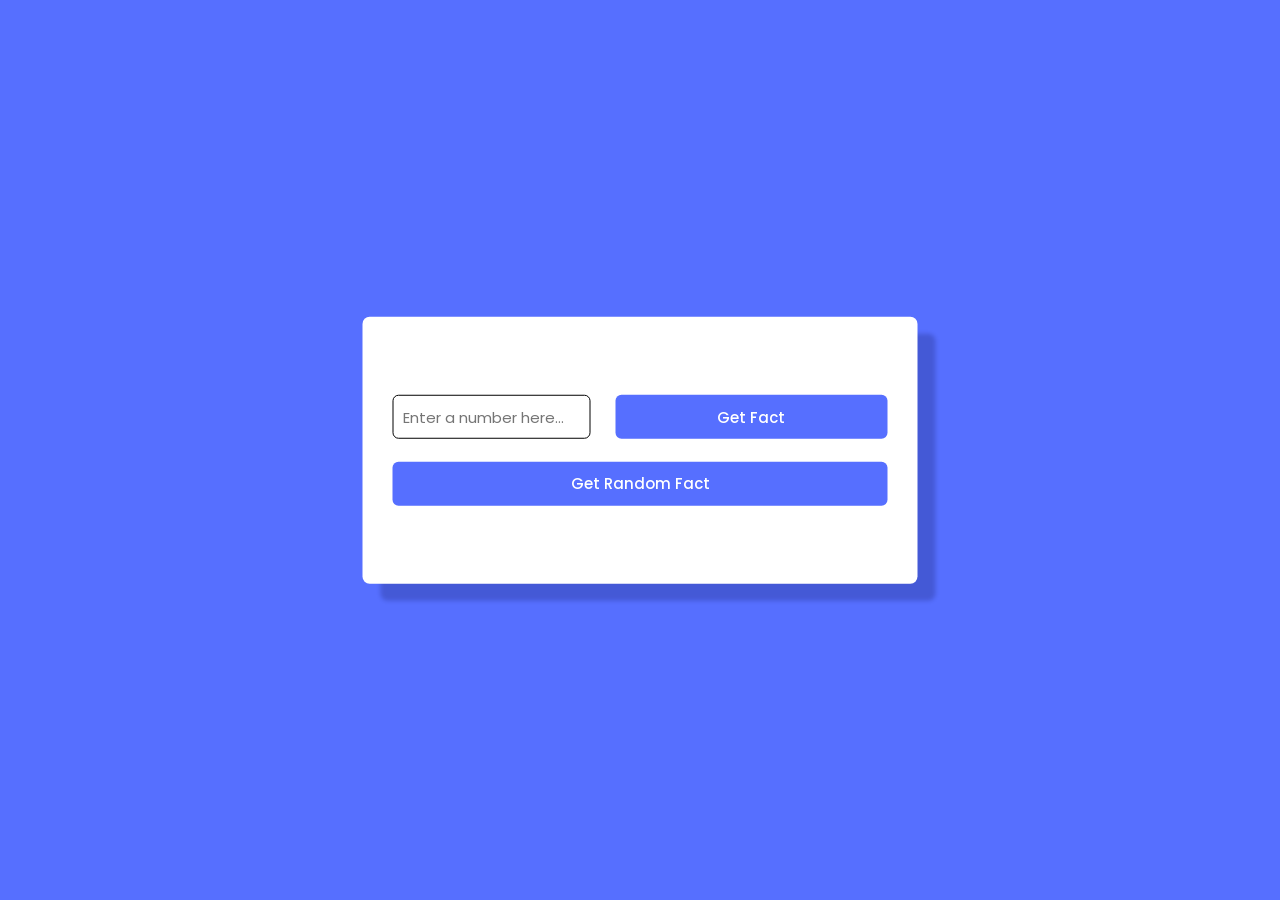
<file: curiositiesNumber/index.html>
<!DOCTYPE html>
<html lang="en">
<head>
    <meta charset="UTF-8">
    <meta name="viewport" content="width=device-width, initial-scale=1.0">
    <title>Curiositi Number</title>
    <link rel="stylesheet" href="style.css">
</head>
<body>
    <div class="container">
        <div class="search-content">
            <input type="number" id="num" placeholder="Enter a number here...">
            <button id="getFactBtn">Get Fact</button>
        </div>
        <button id="ran-ract-btn">Get Random Fact</button>
        <div class="fact"></div>
    </div>

    <script src="script.js"></script>
</body>
</html>
</file>
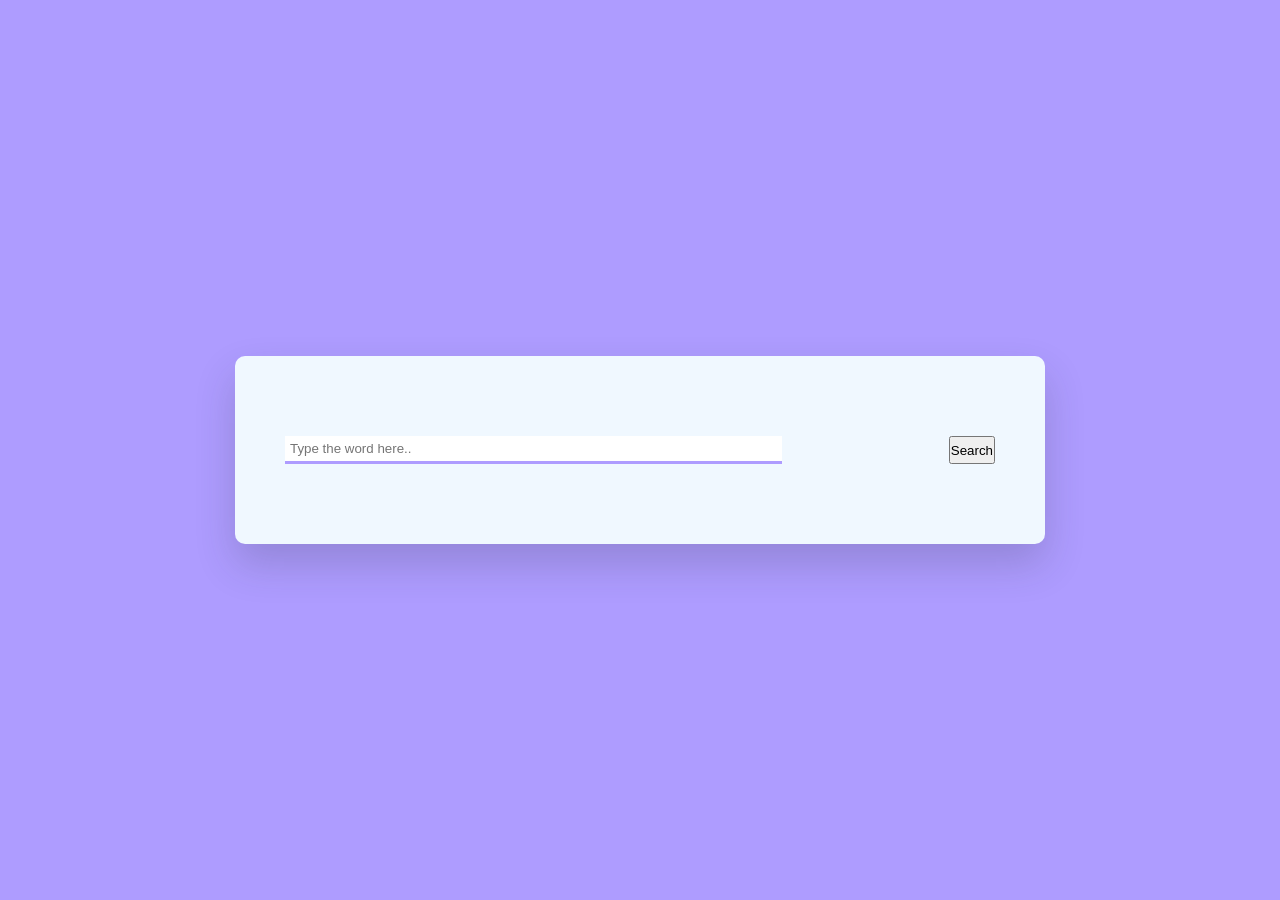
<file: dictionaryApp/index.html>
<!DOCTYPE html>
<html lang="en">
<head>
    <meta charset="UTF-8">
    <meta name="viewport" content="width=device-width, initial-scale=1.0">
    <link rel="stylesheet" href="style.css">
    <link rel="stylesheet" href="https://cdnjs.cloudflare.com/ajax/libs/font-awesome/6.5.2/css/all.min.css">
    <title>Dictionary App</title>
</head>
<body>
    <audio src="" id="sound"></audio>
    <div class="container">
        <div class="search-box">
            <input 
                type="text" 
                placeholder="Type the word here.." 
                id="inp-word" 

                />
            <button id="search-btn">Search</button>
        </div>
        <div class="result" id="result">
    </div>









    <script src="script.js"></script>
</body>
</html>
</file>
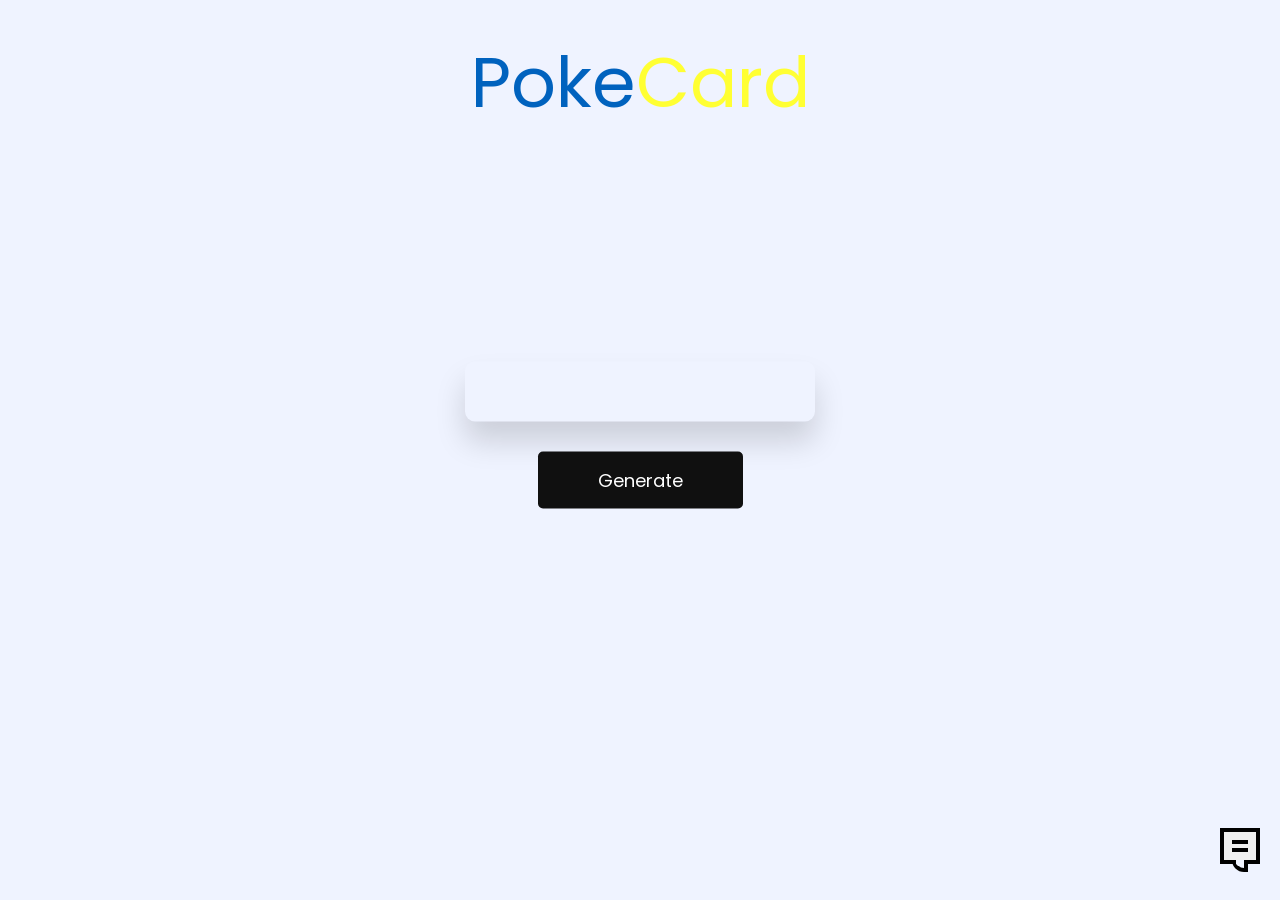
<file: pokemonCardGen/index.html>
<!DOCTYPE html>
<html lang="en">
<head>
    <meta charset="UTF-8">
    <meta name="viewport" content="width=device-width, initial-scale=1.0">
    <title>Pokemon Card Generate</title>
    <link rel="stylesheet" href="style.css">
</head>
<body>
    <div class="title-project">
        <div class="title">
            <span class="pokeTitle">Poke</span><span class="cardTitle">Card</span>
        </div>
    </div>
    <div class="container">
        <div id="card">

        </div>
        <button id="btn">Generate</button>
    </div>

    <div onclick="openModal()" class="info-button">
        <button id="info-btn" class="info-btn"></button>
    </div>

    <div class="modal-panel" id="modal-panel">
        <div class="modal">
            <button class="closeModal" id="close">X</button>
            <h2>About PokeCard App</h2>
            <p>To build this project i'm using the basic FrontEnd stack like: HTML5,Css3 and JavaScript ,i also  using the public<a href="https://pokeapi.co/" target="_blank"> PokeAPI</a> that provides me a RESTful API interface to highly detailed objects</p>
            
        </div>
    </div>

    <script src="script.js"></script>
</body>
</html>
</file>
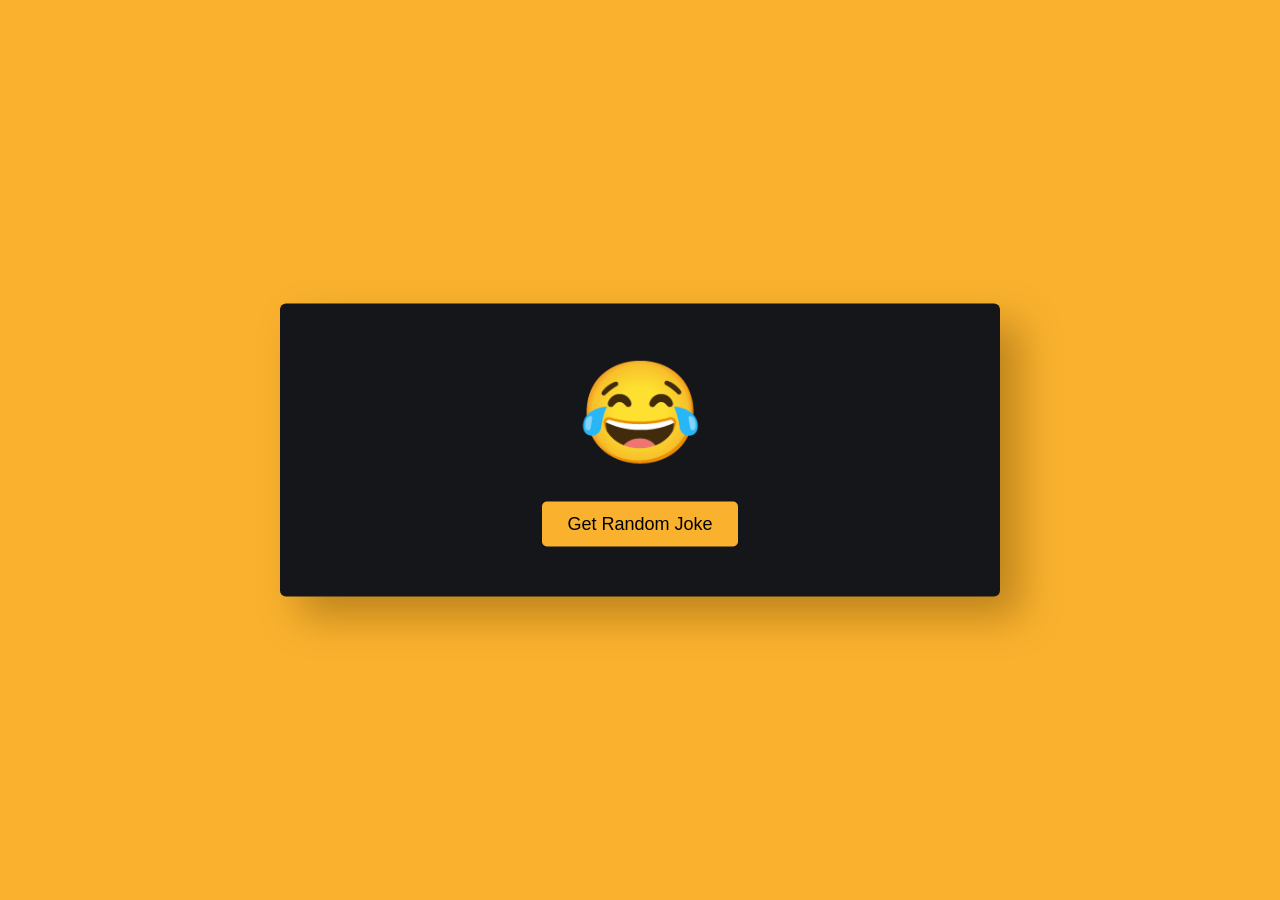
<file: randomJoke/index.html>
<!DOCTYPE html>
<html lang="en">
<head>
    <meta charset="UTF-8">
    <meta name="viewport" content="width=device-width, initial-scale=1.0">
    <title>Random Joke</title>
    <link rel="stylesheet" href="style.css">
</head>
<body>
    <div class="wrapper">
        <span>&#128514</span>
        <p id="joke">
            
        </p>
        <button id="btn">Get Random Joke</button>
    </div>





    <script src="script.js"></script>
</body>
</html>
</file>
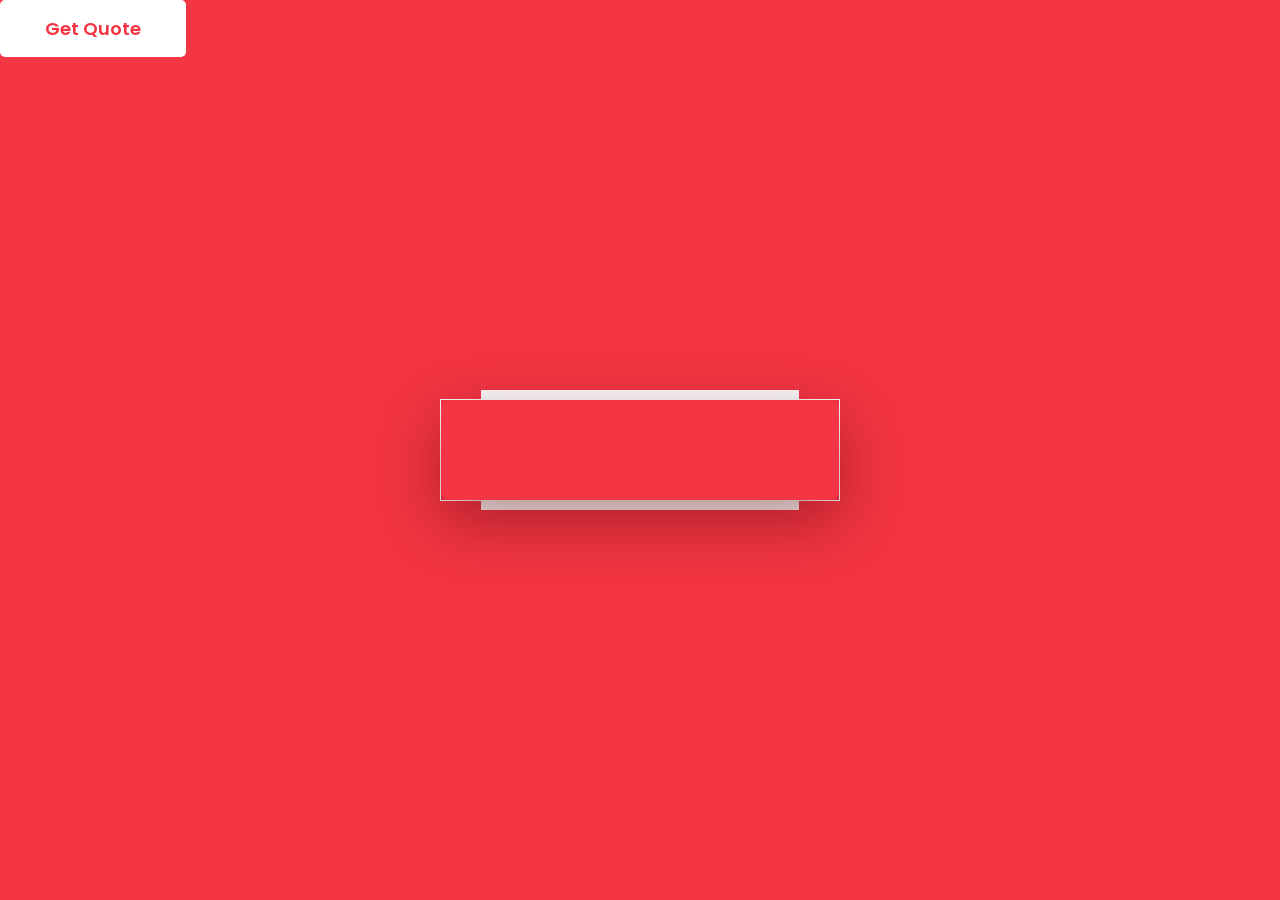
<file: randomQuoteGen/index.html>
<!DOCTYPE html>
<html lang="en">
<head>
    <meta charset="UTF-8">
    <meta name="viewport" content="width=device-width, initial-scale=1.0">
    <title>Random Quote App</title>
    <link rel="stylesheet" href="style.css">
</head>
<body>
    <div class="wrapper">
        <div class="container" id="container">        
        </div>
    </div>

    <button id="btn">Get Quote</button>



    <script src="script.js"></script>
</body>
</html>
</file>
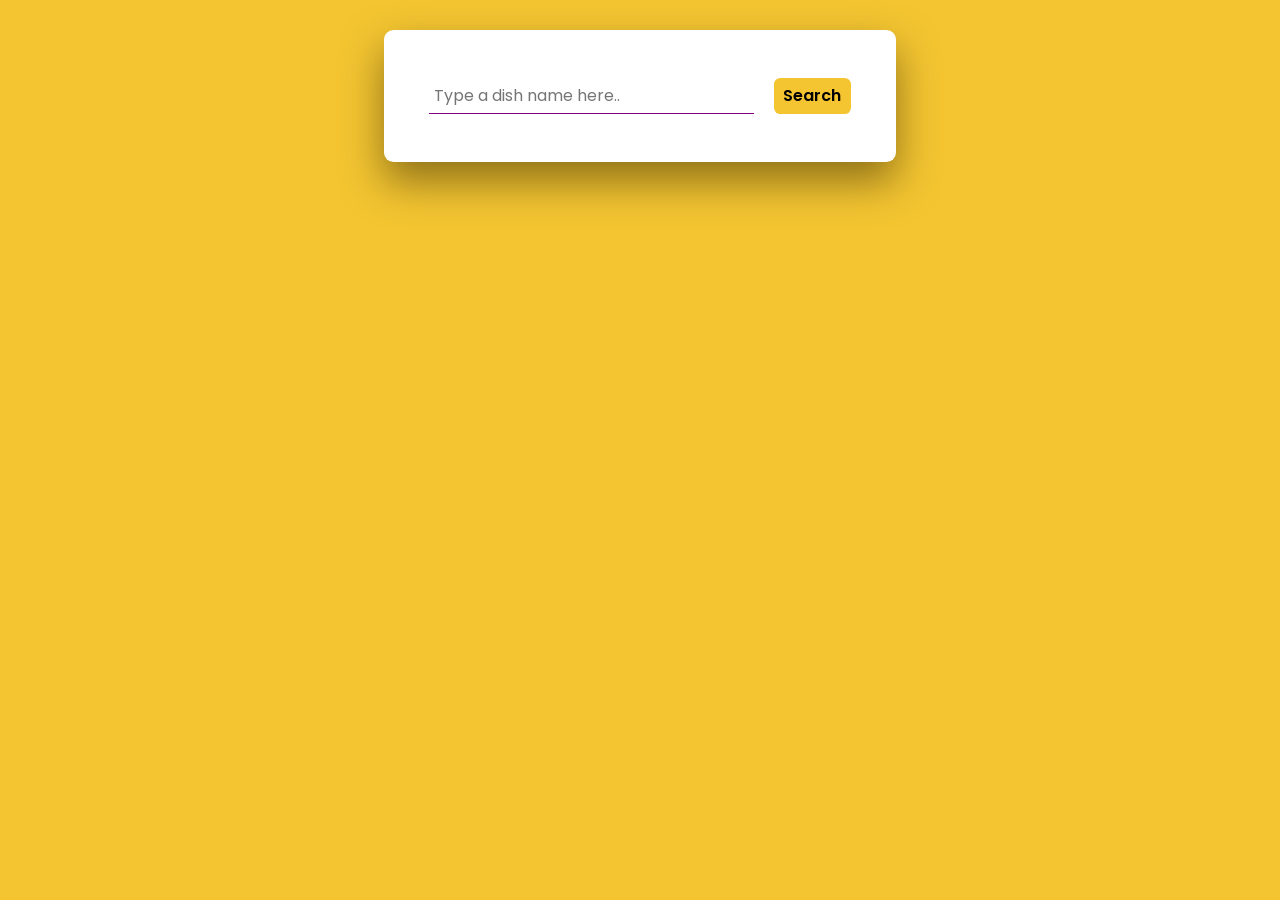
<file: recipeApp/index.html>
<!DOCTYPE html>
<html lang="en">
<head>
    <meta charset="UTF-8">
    <meta name="viewport" content="width=device-width, initial-scale=1.0">
    <title>Recipe App</title>
    <link rel="stylesheet" href="style.css">

</head>
<body>
    <div class="container">
        <div class="search-content">
            <input type="text" id="search-inp" placeholder="Type a dish name here..">
            <button id="search-btn">Search</button>
        </div>
    </div>
    <div id="result"></div>

    <script src="script.js"></script>
</body>
</html>
</file>
<file: curiositiesNumber/style.css>
@import url('https://fonts.googleapis.com/css2?family=Poppins:ital,wght@0,400;0,500;1,900&display=swap');

*{
    padding: 0;
    margin: 0;
    box-sizing: border-box;
    font-family: "Poppins", sans-serif;
}

body{
    background-color: #566fff;
}

.container{
    background-color: white;
    width: 95vw;
    font-size: 12px;
    max-width: 46.25em;
    padding: 6.5em 2.5em;
    position: absolute;
    transform: translate(-50%,-50%);
    top: 50%;
    left: 50%;
    border-radius: 0.6em;
    box-shadow: 18px 17px 4px 0px rgba(0, 4, 52, 0.2);
}

.search-content{
    display: flex;
    justify-content: space-between;
}

.container input, .container button {
    font-size: 1.25em;
    outline: none;
    border: none;
    border-radius: 0.4em;
}

.container input{
    width: 40%;
    border: 1px solid black;
    padding: 0.6em;
}

.container button{
    width: 55%;
    background-color: #566fff;
    color: white;
    cursor: pointer;
    font-weight: 500;
    padding: 0.7em;
    opacity: 1;
    transition: 0.3s;
}

.container button:hover{
    background-color: #3e4fb3;
    opacity: 0.9;
}

#ran-ract-btn{
    width: 100%;
    margin-top: 1.5em;
}

.fact{
    background-color: white;
    box-shadow: 0 0 1.2 rgba(0, 4, 52, 0.2);
    margin: 3em auto 0 auto;
    padding: 2.8em 1.8em;
    border-radius: 0.6em;
    border: none;
    border-bottom: 0.6em solid #566fff;
    display: none;
}

.fact h2{
    font-size: 2.8;
    color: #181a34;
}

.fact p{
    font-size: 1.15em;
    font-weight: 400;
    color: #566fff;
    line-height: 1.8em;
    text-align: justify;
    margin-top: 0.8em;
}
</file>
<file: dictionaryApp/style.css>
*{
    padding: 0;
    margin: 0;
    box-sizing: border-box;
}

body{
    background-color: #ae9cff;
}

.container{
    background-color: aliceblue;
    width: 90vmin;
    position: absolute;
    transform: translate(-50%, -50%);
    top: 50%;
    left: 50%;
    padding: 80px 50px;
    border-radius: 10px;
    box-shadow: 0 20px 40px rgba(38, 44, 61, 0.2);
    

}

.search-box{
    width: 100%;
    display: flex;
    justify-content: space-between;
}


.search-box input{
    padding: 5px;
    width: 70%;
    border: none;
    outline: none;
    border-bottom: 3px solid #ae9cff;
}

.search-box btn{
    padding: 5px 0;
    width: 25%;
    background-color: #ae9cff;
    border: none;
    outline: none;
    color: white;
    border-radius: 5px;
}

.result{
    position: relative;
}

.result h3{
    font-size: 30px;
    color: #1f194c;
    font-family: 'Trebuchet MS', 'Lucida Sans Unicode', 'Lucida Grande', 'Lucida Sans', Arial, sans-serif;
}

.result .word{
    display: free;
    justify-content: space-between;
    margin-top: 80px;
}
.result button{
    background-color: transparent;
    color: #ae9cff;
    border: none;
    font-size: 18px;
    outline: none;
}
        
.result .details{
    display: flex;
    gap: 10px;
    color: #b3b6d4;
    margin: 5px 0 20px 0;
    font-size: 14px

}

.word-meaning{
    color: #575a7b;
}

.word-example{
    color: #575a7b;
    font-style: italic;
    border-left: 5px solid #ae9cff;
    padding-left: 20px;
    margin-top: 30px;
}
</file>
<file: pokemonCardGen/style.css>
@import url('https://fonts.googleapis.com/css2?family=Poppins:ital,wght@0,400;0,500;1,900&display=swap');

*{
    padding: 0;
    margin: 0;
    box-sizing: border-box;
    font-family: "Poppins", sans-serif;
}

body{
    background-color: #eff3ff;
}

.container{
    width: 350px;
    
    position: absolute;
    transform: translate(-50%,-50%);
    top: 50%;
    left: 50%;
}

.title-project{
    text-align: center;
    padding: 0px 3px;
    margin-top: 30px;
    font-size: 70px;
}

.title{
    display: inline-block; 
    max-width: fit-content; 
    position: relative;
}

.title::after{
    content: " ";
    width: 0%;
    height: 4px;
    background-color: red;
    position: absolute;
    bottom: 0;
    left: 0;
    transition: 1s ease-in;
}

.title:hover::after{
    width: 100%;

}

.pokeTitle{
    color: #0062be;
}

.cardTitle{
    color: #ffff33;
}

#card{
    position: relative;
    
    width: 100%;
    padding: 30px 20px;
    box-shadow: 0 20px 30px rgba(0, 0, 0, 0.15);
    border-radius: 10px;
}


#card img{
    display: block;
    width: 180px;
    max-height: 200px;
    position: relative;
    margin: 20px auto;
}


.hp{
    width: 80px;
    background-color: white;
    text-align: center;
    padding: 8px 0;
    border-radius: 30px;
    margin-left: auto;
    font-weight: 400;
}

.poke-name{
    text-align: center;
    font-weight: 600;
}

.types{
    display: flex;
    justify-content: space-around;
    margin: 20px 0 30px 0 ;
}

.hp span, .types span{
    font-size: 12px;
    letter-spacing: 0.4px;
    font-weight: 600;
}

.types span{
    padding: 5px 20px;
    color: white;
}

.stats{
    display: flex;
    align-items: center;
    justify-content: space-between;
    text-align: center;
}

.stats p{
    color: #404060;
}

#btn {
    display: block;
    padding: 15px 60px;
    font-size: 18px;
    background-color: #101010;
    color: white;
    position: relative;
    margin: 30px auto;
    border: none;
    border-radius: 5px;
    cursor: pointer;
    transition: background-color 1s ;
}

#btn:hover {
    background-color: #404060;
    padding: 19px 66px;
    font-size: 20px;
    transition: 0.4s
}

.info-button {
    position: fixed;
    bottom: 20px;
    right: 20px;
    z-index: 999; 
    margin-bottom: 20px;
}


.info-btn {
    box-sizing: border-box;
    position: relative;
    display: block;
    transform: scale(var(--ggs, 1));
    width: 40px; /* Aumentado de 20px para 40px */
    height: 32px; /* Aumentado de 16px para 32px */
    border: 4px solid; /* Aumentado de 2px para 4px */
    border-bottom: 0;
    box-shadow:
      -12px 16px 0 -12px, /* Ajustado proporcionalmente */
      12px 16px 0 -12px; /* Ajustado proporcionalmente */
    cursor: pointer;
    }
  
  .info-btn::after,
  .info-btn::before {
    content: "";
    display: block;
    box-sizing: border-box;
    position: absolute;
    width: 16px; /* Aumentado de 8px para 16px */
  }
  
  .info-btn::before {
    border: 4px solid; /* Aumentado de 2px para 4px */
    border-top-color: transparent;
    border-bottom-left-radius: 40px; /* Aumentado de 20px para 40px */
    right: 8px; /* Ajustado proporcionalmente */
    bottom: -12px; /* Ajustado proporcionalmente */
    height: 12px; /* Aumentado de 6px para 12px */
  }
  
  .info-btn::after {
    height: 4px; /* Aumentado de 2px para 4px */
    background: currentColor;
    box-shadow: 0 8px 0 0; /* Ajustado proporcionalmente */
    left: 8px; /* Ajustado proporcionalmente */
    top: 8px; /* Ajustado proporcionalmente */
  }
  
  





.modal-panel{
    width: 100vw;
    height: 100vh;
    position: fixed;
    top: 0;
    left: 0;
    background-color: rgba(0, 0, 0, 0.501);
    display: none;
    align-items: center;
    justify-content: center;
    z-index: 9999;
}

.modal{
    width: 60%;
    min-width: 450px;
    min-height: 200px;
    background-color: #ffffff8c;
    backdrop-filter: blur(10px);
    padding: 50px;
    border-radius: 10px;
}
.closeModal{
    position: absolute;
    top: -15px;
    right: -15px;
    width: 50px;
    height: 50px;
    border-radius: 50%;
    border: 0;
    background-color: rgba(10, 10, 10, 0.657);
    color: white;
    font-size: 25px;
    cursor: pointer;
}




.modal-panel.open{
    display: flex;
}

@keyframes openModal {
    from{
        opacity: 0;
        transform: translate3d(-40, 0px, -3px);
    }
    to{
        opacity: 1;
        transform: translate3d(0,0,0);
    }
}

.open .modal{
    animation: openModal 0.5s ;
}
</file>
<file: randomJoke/style.css>
*{
    padding: 0;
    margin: 0;
    box-sizing: border-box;
    font-family: 'Gill Sans', 'Gill Sans MT', Calibri, 'Trebuchet MS', sans-serif;
}

body{
    background-color: #fab22e;
}

.wrapper{
    width: 80vmin;
    padding: 50px 40px;
    background-color: #15161a;
    position: absolute;
    transform: translate(-50%, -50%);
    top: 50%;
    left: 50%;
    border-radius: 6px;
    box-shadow: 20px 20px 40px rgba(97, 63, 0, 0.4);
}

span{
    display: block;
    width: 100%;
    text-align: center;
    font-size: 100px;
    
}



p{
    font-size: 16px;
    color: #ffffff;
    font-weight: 400; 
    text-align: center;
    word-wrap: break-word;
    line-height: 35px;
    margin: 30px 0;
    opacity: 0;
}   


.fade{
    opacity: 1;
    transition: opacity 1.5s;
}

button{
    display: block;
    background-color: #fab22e;
    border: none;
    padding: 5px;
    font-size: 18px;
    color: 171721;
    padding: 12px 25px;
    margin: 0  auto;
    border-radius: 5px;
    cursor: pointer;

}
</file>
<file: randomQuoteGen/style.css>
@import url('https://fonts.googleapis.com/css2?family=Poppins:ital,wght@0,400;0,500;1,900&display=swap');


*{
    padding: 0;
    margin: 0;
    box-sizing: border-box;
    font-family: "Poppins", sans-serif;
}

body{
    background-color: #f43543;
}

.wrapper{
    width: 400px;
    border: 1px solid white;
    position: absolute;
    transform: translate(-50%, -50%);
    top: 50%;
    left: 50%;
}

.container{
    width: 100%;
    background-color: #f43543;
    padding: 50px 40px;
    box-shadow: 0 20px 65px rgba(87, 11, 16, 0.5);
    position: relative;
    border-radius: 8px;
    text-align: center;
}

.container::after{
    content: "";
    position: absolute;
    width: 80%;
    height: 120%;
    background-color: white;
    z-index: -1;
    top: -10%;
    left: 10%;

}

.container p{
    color: white;
    line-height: 2;
    font-size: 18px;
}

.container h3{
    color: white;
    margin: 20px 0 60px 0 ;
    font-weight: 600;
    text-transform: capitalize;
}

button{
    background-color: white;
    border: none;
    padding: 15px 45px;
    border-radius: 5px;
    font-size: 18px;
    font-weight: 600;
    color: #f43543;
    cursor: pointer;
    position: absolute;
    align-self: center;
}
</file>
<file: recipeApp/style.css>
@import url('https://fonts.googleapis.com/css2?family=Poppins:ital,wght@0,400;0,500;1,900&display=swap');

*{
    padding: 0;
    margin: 0;
    box-sizing: border-box;
    font-family: "Poppins", sans-serif;
}

body{
    background-color: #f4c531;
}

.container{
    background-color: white;
    font-size: 16px;
    padding: 3em 2.8em;
    width: 90vw;
    max-width: 32em;
    margin: 30px auto; /* Centraliza horizontalmente */
    border-radius: 0.6em;
    box-shadow: 0 1.2em 2.5em rgba(42, 32, 0, 0.5);

}

.search-content{
    width: 100%;
    display: grid;
    grid-template-columns: 9fr 3fr;
    gap: 1.2em;
}

.search-content input{
    font-size: 1em;
    padding: 0.3em;
    border: none;
    outline: none;
    border-bottom:  1.2px solid purple;
} 



.search-content button{
    font-size: 1em;
    background-color: #f4c531;
    border: none;
    font-weight: 600;
    border-radius: 0.4em;
    cursor: pointer;
}

img{
    display: block;
    width: 50%;
    margin: 1,8em auto 0 auto;
}

.details{
    background-color: #f4c531;
    position: relative;
    margin: -4.3em 0 0 0;
    text-align: center;
    padding: 0.6em 0 ;
}

.details h2{
    font-size: 1.2em;
    font-weight: 600;
}

.details h4{
    font-size: 1em;
    font-weight: 400;
}

#show-recipe{
    font-size: 1em;
    position: relative;
    left: 75%;
    padding: 0.9em 0.6em;
    background-color: #f4c531;
    border: none;
    top: 1.5em;
    border-radius: 0.3em;
    font-weight: 600;
}

#recipe{
    position: absolute;
    background-color: white;
    min-height: 100%;
    width: 100%;
    top: 0;
    left: 0;
    z-index: 2;
    border-radius: 0.6em;
    display: none;
}

#recipe pre{
    white-space: pre-wrap;
    word-break: brak-word;
    padding: 2.5em 1.2em 1.2em 1.2em;
}


#hide-recipe{
    font-size: 1em;
    position: relative;
    height: 1.8em;
    background-color: #f4c531;
    border: none;
    top: 1.2em;
    left: 90%;
    border-radius: 0.3em;
}

ul{
    font-size: 1em;
    position: relative;
    display: grid;
    grid-template-columns: auto auto;
    gap: 0.8em 1.1em;
    padding: 1.2em 0 0 1.2em;
}
</file>
